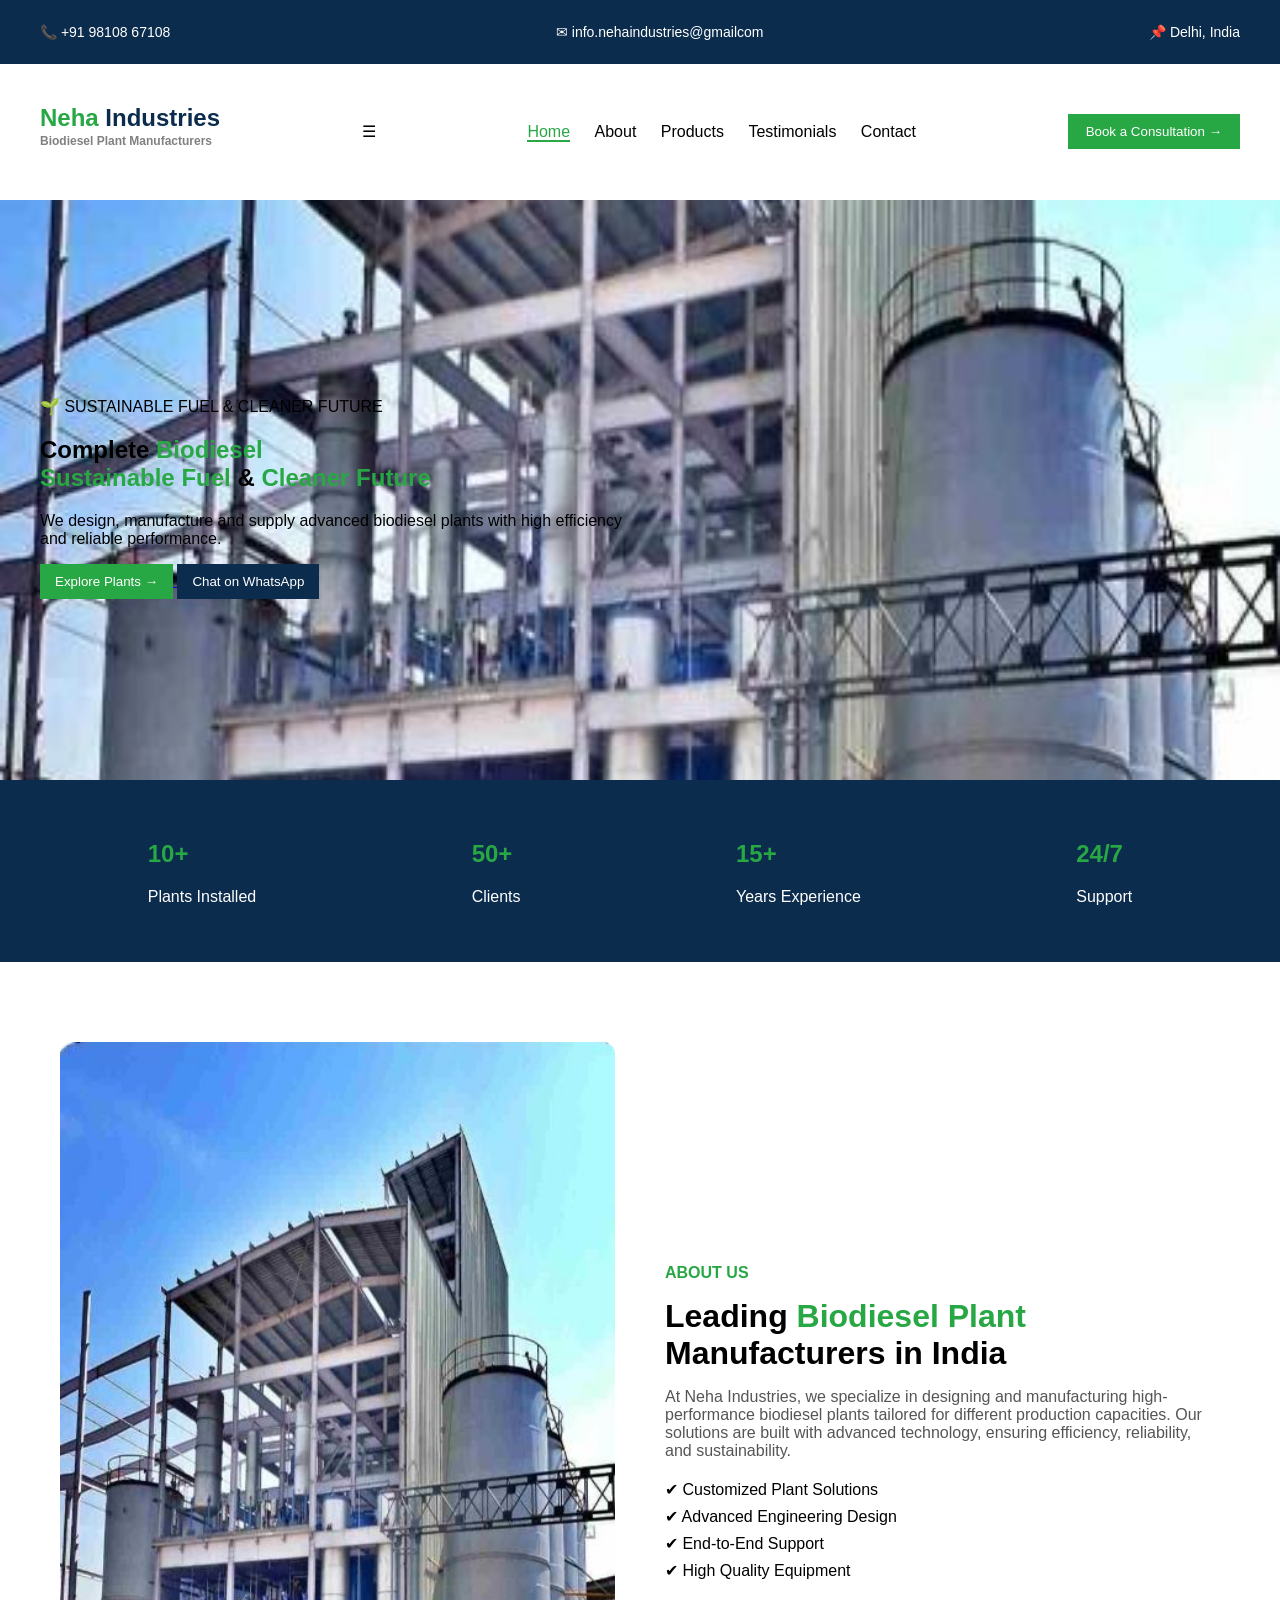
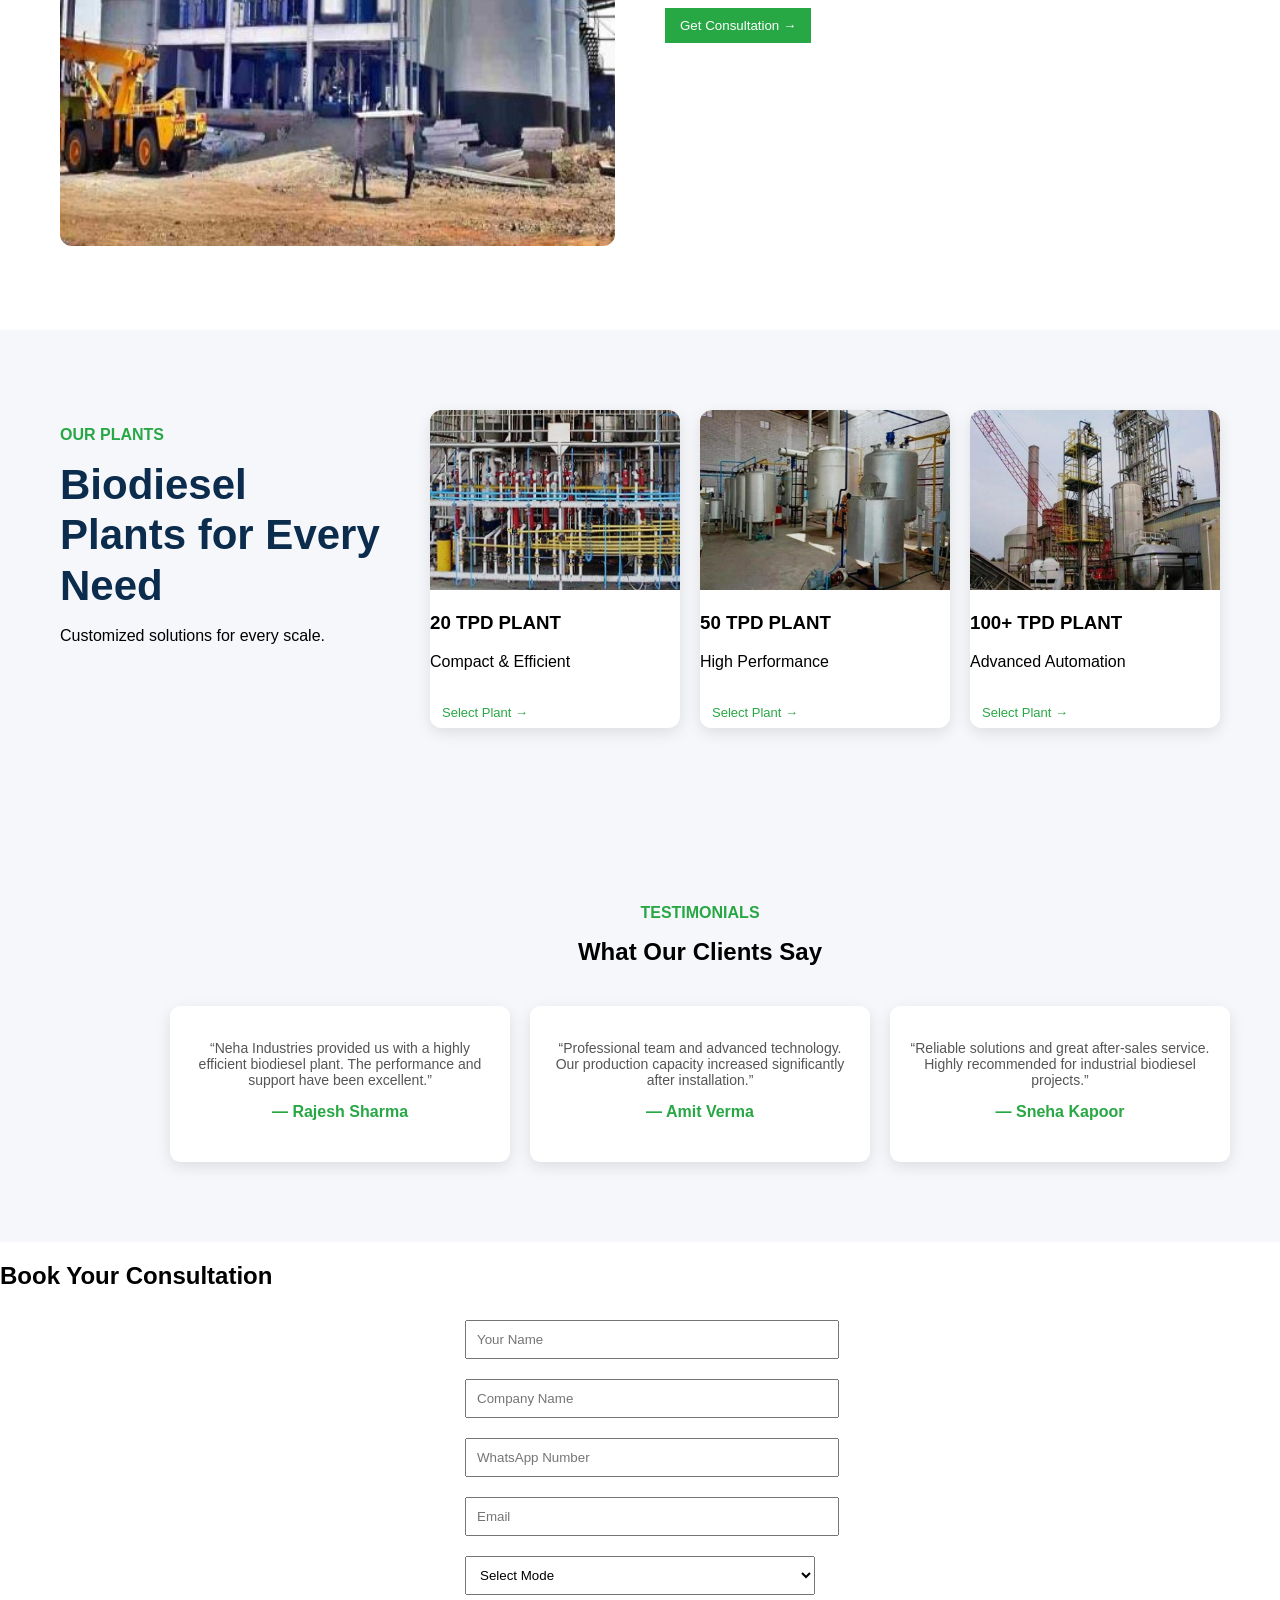
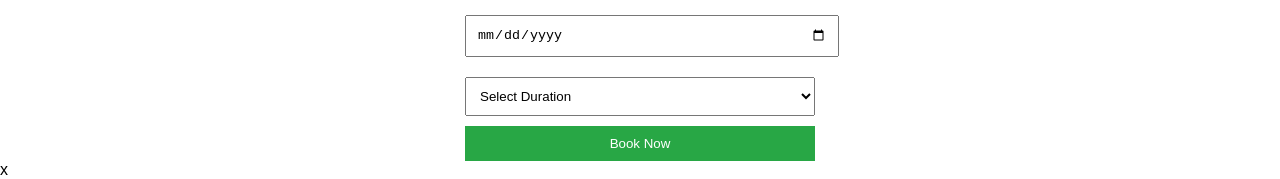
<file: index.html>
<!DOCTYPE html>
<html lang="en">
<head>
    <meta name="google-site-verification" content="4ynCYTDu4BX16DeMUDk_EeSkliBgS57Jmeey0VazjQY" />
    <meta charset="UTF-8">
    <meta name="viewport" content="width=device-width, initial-scale=1.0">
    <title>Neha Industries - Biodiesel Plant Manufacturers</title>

    <!-- Link CSS -->
    <link rel="stylesheet" href="style.css">

    <!-- Google Font -->
    <link href="https://fonts.googleapis.com/css2?family=Poppins:wght@300;400;600;700&display=swap" rel="stylesheet">
</head>

<body>

<!-- TOP BAR -->
<div class="topbar">
    <p>📞 +91 98108 67108</p>
    <p>✉ info.nehaindustries@gmailcom</p>
    <p>📌 Delhi, India</p>
</div>

<!-- NAVBAR -->
<header class="navbar">
    <h2 class="logo">
    <span class="neha">Neha</span> <span class="industries">Industries</span>
    <p class="tagline">Biodiesel Plant Manufacturers</p>
</h2>
<div class="menu-toggle">
☰
</div>
    <nav class="nav-links">
    <a href="#home" class="nav-link active">Home</a>
    <a href="#about" class="nav-link">About</a>
    <a href="#plants" class="nav-link">Products</a>
    <a href="#testimonials" class="nav-link">Testimonials</a>
    <a href="#contact" class="nav-link">Contact</a>
</nav>

    <a href="#contact">
    <button class="quote-btn">Book a Consultation →</button>
</a>
</header>

<!-- HERO SECTION -->
<section class="hero" id="home">

    <div class="hero-content">
        <p class="tag">🌱 SUSTAINABLE FUEL & CLEANER FUTURE</p>

       <h1>
    Complete <span>Biodiesel</span><br>
    <span class="green-text">Sustainable Fuel</span> 
    & 
    <span class="blue-text">Cleaner Future</span>
</h1>

        <p>
            We design, manufacture and supply advanced biodiesel plants
            with high efficiency and reliable performance.
        </p>

        <div class="hero-buttons">
            <a href="#plants">
    <button class="green">Explore Plants →</button>
</a>
            <a href="https://wa.me/+919810867108" target="_blank">
    <button class="blue">Chat on WhatsApp</button>
</a>
        </div>
    </div>

</section>

<!-- STATS -->
<section class="stats">
    <div><h2>10+</h2><p>Plants Installed</p></div>
    <div><h2>50+</h2><p>Clients</p></div>
    <div><h2>15+</h2><p>Years Experience</p></div>
    <div><h2>24/7</h2><p>Support</p></div>
</section>

<!-- ABOUT SECTION -->
<section class="about" id="about">

    <div class="about-container">

        <!-- LEFT IMAGE -->
        <div class="about-image">
            <img src="images/plant.jpeg" alt="about">
        </div>

        <!-- RIGHT CONTENT -->
        <div class="about-content">

            <p class="small-title">ABOUT US</p>

            <h2>
                Leading <span>Biodiesel Plant</span><br>
                Manufacturers in India
            </h2>

            <p class="about-desc">
                At Neha Industries, we specialize in designing and manufacturing
                high-performance biodiesel plants tailored for different production
                capacities. Our solutions are built with advanced technology,
                ensuring efficiency, reliability, and sustainability.
            </p>

            <div class="about-points">
                <p>✔ Customized Plant Solutions</p>
                <p>✔ Advanced Engineering Design</p>
                <p>✔ End-to-End Support</p>
                <p>✔ High Quality Equipment</p>
            </div>

            <a href="#contact">
                <button class="green">Get Consultation →</button>
            </a>

        </div>

    </div>

</section>

<!-- PLANTS -->
<section class="plants"id="plants">
    <div class="plants-container">

        <div class="plants-left">
            <p class="small-title">OUR PLANTS</p>
            <h2>Biodiesel Plants for Every Need</h2>
            <p>Customized solutions for every scale.</p>
        </div>

        <div class="plants-right">

          <div class="card">
    <img src="images/plant2.jpeg">

    <div class="card-content">
        <h3>20 TPD PLANT</h3>
        <p>Compact & Efficient</p>

        <a href="booking.html?plant=20TPD">
            <button class="card-btn">Select Plant →</button>
        </a>
    </div>
</div>

           <div class="card">
    <img src="images/plant3.jpeg">

    <div class="card-content">
        <h3>50 TPD PLANT</h3>
        <p>High Performance</p>

        <a href="booking.html?plant=50TPD">
            <button class="card-btn">Select Plant →</button>
        </a>
    </div>
</div>

           <div class="card">
    <img src="images/plant4.jpeg">

    <div class="card-content">
        <h3>100+ TPD PLANT</h3>
        <p>Advanced Automation</p>

        <a href="booking.html?plant=100TPD">
            <button class="card-btn">Select Plant →</button>
        </a>
    </div>
</div></section>

<!-- TESTIMONIALS -->
    <section class="testimonials" id="testimonials">

    <p class="small-title">TESTIMONIALS</p>
    <h2>What Our Clients Say</h2>

    <div class="testimonial-container">

        <!-- CARD 1 -->
        <div class="testimonial-card">
            <p>
                “Neha Industries provided us with a highly efficient biodiesel plant.
                The performance and support have been excellent.”
            </p>
            <h4>— Rajesh Sharma</h4>
        </div>

        <!-- CARD 2 -->
        <div class="testimonial-card">
            <p>
                “Professional team and advanced technology. Our production capacity
                increased significantly after installation.”
            </p>
            <h4>— Amit Verma</h4>
        </div>

        <!-- CARD 3 -->
        <div class="testimonial-card">
            <p>
                “Reliable solutions and great after-sales service. Highly recommended
                for industrial biodiesel projects.”
            </p>
            <h4>— Sneha Kapoor</h4>
        </div>

    </div>

</section>

<!-- BOOKING -->
<section class="booking"id="contact">

    <h2>Book Your Consultation</h2>

    <form action="https://formspree.io/f/mrejeezl" method="POST">

    <input type="text" name="name" placeholder="Your Name" required>
    <input type="text" name="company" placeholder="Company Name">
    <input type="tel" name="phone" placeholder="WhatsApp Number" required>
    <input type="email" name="email" placeholder="Email" required>

    <input type="hidden" name="_subject" value="New Booking from Website">

    <select name="mode" required>
        <option value="">Select Mode</option>
        <option>Online</option>
        <option>Offline</option>
    </select>

    <input type="date" name="date" required>

    <select name="duration" required>
        <option value="">Select Duration</option>
        <option>30 Minutes</option>
        <option>60 Minutes</option>
    </select>

    <button type="submit" class="green">Book Now</button>

</form>

</section>

</body>
</html>x
</file>
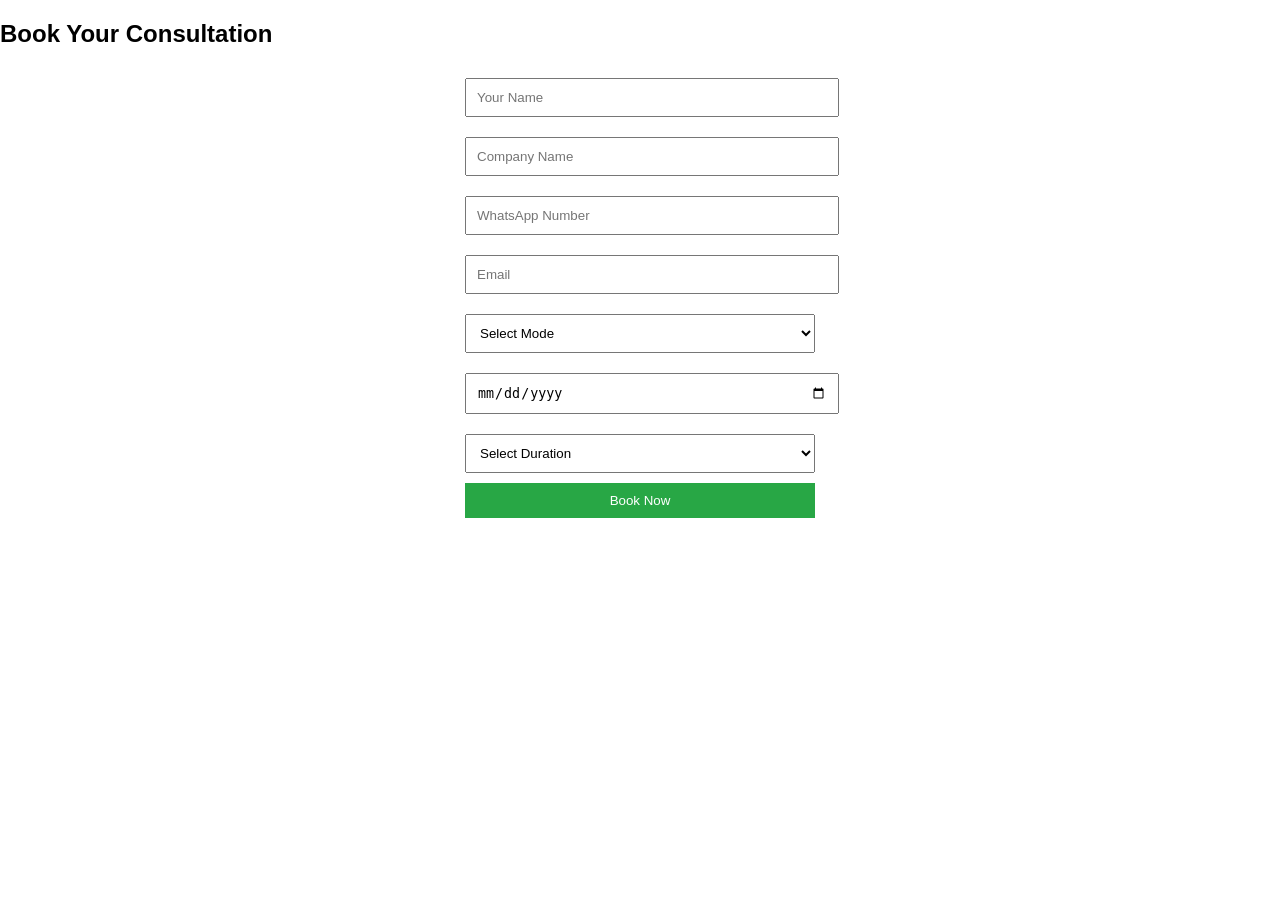
<file: booking.html>
<!DOCTYPE html>
<html lang="en">
<head>
    <meta charset="UTF-8">
    <meta name="viewport" content="width=device-width, initial-scale=1.0">
    <title>Book Consultation</title>

    <link rel="stylesheet" href="style.css">
</head>

<body>

<section class="booking"id="contact">

    <h2>Book Your Consultation</h2>

    <form action="https://formspree.io/f/mrejeezl" method="POST">

    <input type="text" name="name" placeholder="Your Name" required>
    <input type="text" name="company" placeholder="Company Name">
    <input type="tel" name="phone" placeholder="WhatsApp Number" required>
    <input type="email" name="email" placeholder="Email" required>

    <input type="hidden" name="_subject" value="New Booking from Website">

    <select name="mode" required>
        <option value="">Select Mode</option>
        <option>Online</option>
        <option>Offline</option>
    </select>

    <input type="date" name="date" required>

    <select name="duration" required>
        <option value="">Select Duration</option>
        <option>30 Minutes</option>
        <option>60 Minutes</option>
    </select>

    <button type="submit" class="green">Book Now</button>

</form>

</section>

</body>
</html>
</file>
<file: style.css>
:root {
    --green: #28a745;
    --blue: #0b2c4d;
}

body {
    margin: 0;
    font-family: Arial, sans-serif;
}

/* TOPBAR */
.topbar {
    background: var(--blue);
    color: white;
    display: flex;
    justify-content: space-between;
    padding: 10px 40px;
    font-size: 14px;
}

/* NAVBAR */
.navbar {
    display: flex;
    justify-content: space-between;
    align-items: center;
    padding: 20px 40px;
    background: white;
}

.navbar nav a {
    margin: 0 10px;
    text-decoration: none;
    color: black;
}

.quote-btn {
    background: var(--green);
    color: white;
    padding: 10px 18px;
    border: none;
    cursor: pointer;
    transition: 0.3s;
}

.quote-btn:hover {
    background: #218838;
    transform: translateY(-2px);
}

/* HERO */
.hero {
    background: url('images/plant.jpeg') center/cover no-repeat;
    height: 500px;
    display: flex;
    align-items: center;
    padding: 40px;
    color: black;
}

.hero-content {
    width: 50%;
}

.hero h1 span {
    color: var(--green);
}

/* BUTTONS */
.green {
    background: var(--green);
    color: white;
    padding: 10px 15px;
    border: none;
}

.blue {
    background: var(--blue);
    color: white;
    padding: 10px 15px;
    border: none;
}

/* STATS */
.stats {
    display: flex;
    justify-content: space-around;
    background: var(--blue);
    color: white;
    padding: 40px;
}

.stats h2 {
    color: var(--green);
}

/* PLANTS */
.plants {
    padding: 80px 60px;
    background: #f5f7fa;
}

.plants-container {
    display: flex;
    gap: 50px;
    width: 100%;
}

.plants-left h2 {
    font-size: 42px;
    color: var(--blue);
    margin: 15px 0;
    line-height: 1.2;
    font-weight: 700;
}

.plants-right {
    display: flex;
    gap: 20px;
}

.card {
    width: 250px;
    background: white;
    border-radius: 12px;
    overflow: hidden;
    cursor: pointer;

    box-shadow: 0 5px 15px rgba(0,0,0,0.1);
    transition: all 0.4s ease;
}

/* HOVER EFFECT */
.card:hover {
    transform: translateY(-12px) scale(1.02);
    box-shadow: 0 15px 30px rgba(0,0,0,0.2);
}

/* IMAGE HOVER ZOOM */
.card img {
    width: 100%;
    height: 180px;
    object-fit: cover;
    transition: 0.4s;
}

.card:hover img {
    transform: scale(1.1);
}
.card-btn {
    margin-top: 10px;
    padding: 8px 12px;
    background: white;
    color: var(--green);
    border: none;
    font-size: 13px;
    cursor: pointer;
    border-radius: 5px;
    transition: 0.3s;
}

.card-btn:hover {
    background: #f0f0f0;
}

.booking form {
    display: flex;
    flex-direction: column;
    width: 350px;
    margin: auto;
}

.booking input,
.booking select {
    width: 100%;
    padding: 10px;
    margin: 10px 0;
}

.neha {
    color: var(--green);
}

.industries {
    color: var(--blue);
}

.tagline {
    font-size: 12px;
    margin-top: 2px;
    color: gray;
}
.green-text {
    color: var(--green);
}

.blue-text {
    color: var(--blue);
}
.small-title {
    color: var(--green);
    font-weight: bold;
}
.nav-link {
    color: black;
}

.nav-link.active {
    color: var(--green);
    border-bottom: 2px solid var(--green);
}
html {
    scroll-behavior: smooth;
}
/* ABOUT SECTION */
.about {
    padding: 80px 60px;
    background: white;
}

.about-container {
    display: flex;
    align-items: center;
    gap: 50px;
}

/* IMAGE */
.about-image {
    width: 50%;
}

.about-image img {
    width: 100%;
    border-radius: 12px;
}

/* CONTENT */
.about-content {
    width: 50%;
}

.about-content h2 {
    font-size: 32px;
    margin: 15px 0;
}

.about-content span {
    color: var(--green);
}

.about-desc {
    color: #555;
    margin-bottom: 20px;
}

/* POINTS */
.about-points p {
    margin: 8px 0;
}

/* BUTTON spacing */
.about-content .green {
    margin-top: 20px;
}
.about-image img {
    transition: 0.4s;
}

.about-image img:hover {
    transform: scale(1.05);
}
/* TESTIMONIALS */
.testimonials {
    width: 100%;
    clear: both;
}
.testimonials {
    padding: 80px 60px;
    background: #f5f7fa;
    text-align: center;
}

.testimonials h2 {
    margin: 10px 0 40px;
}

/* CONTAINER */
.testimonial-container {
    display: flex;
    justify-content: center;
    gap: 20px;
}

/* CARD */
.testimonial-card {
    background: white;
    width: 300px;
    padding: 20px;
    border-radius: 10px;
    box-shadow: 0 5px 15px rgba(0,0,0,0.1);
    transition: 0.3s;
}

/* HOVER */
.testimonial-card:hover {
    transform: translateY(-10px);
}

/* TEXT */
.testimonial-card p {
    font-size: 14px;
    color: #555;
}

.testimonial-card h4 {
    margin-top: 15px;
    color: var(--green);
}

/* MOBILE RESPONSIVE DESIGN */
@media (max-width: 768px) {

    body{
        overflow-x:hidden;
    }

    /* TOP BAR */
    .top-bar{
        flex-direction:column;
        gap:5px;
        text-align:center;
        padding:8px;
        font-size:11px;
    }

    /* NAVBAR */
    .navbar{
        flex-direction:column;
        align-items:flex-start;
        padding:15px;
        position:relative;
    }

    .hamburger{
        display:block;
        font-size:28px;
        cursor:pointer;
        color:#0b2c52;
        position:absolute;
        right:20px;
        top:20px;
    }

    nav{
        display:none;
        flex-direction:column;
        width:100%;
        gap:15px;
        margin-top:20px;
    }

    nav.show{
        display:flex;
    }

    /* HERO SECTION */
    .hero{
        flex-direction:column;
        padding:20px;
        text-align:left;
    }

    .hero-left{
        width:100%;
    }

    .hero-left h1{
        font-size:42px;
        line-height:1.1;
    }

    .hero-left p{
        font-size:15px;
        line-height:1.6;
    }

    .hero-image{
        width:100%;
        margin-top:20px;
    }

    .hero-image img{
        width:100%;
        border-radius:20px;
        transition:0.4s;
    }

    .hero-image img:hover{
        transform:scale(1.03);
    }

    /* STATS BAR */
    .stats{
        grid-template-columns:1fr 1fr;
        gap:20px;
        text-align:center;
        padding:20px;
    }

    /* ABOUT SECTION */
    .about-section{
        flex-direction:column;
        padding:25px;
        gap:25px;
    }

    .about-image img{
        width:100%;
        border-radius:20px;
    }

    .about-content{
        width:100%;
    }

    .about-content h2{
        font-size:38px;
        line-height:1.1;
    }

    .about-content p{
        font-size:15px;
        line-height:1.7;
    }

    /* PLANT CARDS */
    .plants-container{
        display:flex;
        flex-direction:column;
        gap:20px;
    }

    .plant-card{
        width:100%;
    }

    /* TESTIMONIALS */
    .testimonial-container{
        flex-direction:column;
        gap:20px;
        padding:20px;
    }

    .testimonial-card{
        width:100%;
        padding:20px;
        font-size:14px;
    }

    /* BOOKING FORM */
    .booking form{
        display:flex;
        flex-direction:column;
        gap:15px;
    }

    .booking input,
    .booking select{
        width:100%;
    }

    /* BUTTONS */
    .btn,
    button{
        width:100%;
        text-align:center;
    }
}

/* HIDE HAMBURGER ON DESKTOP */
.hamburger{
    display:none;
}
</file>
